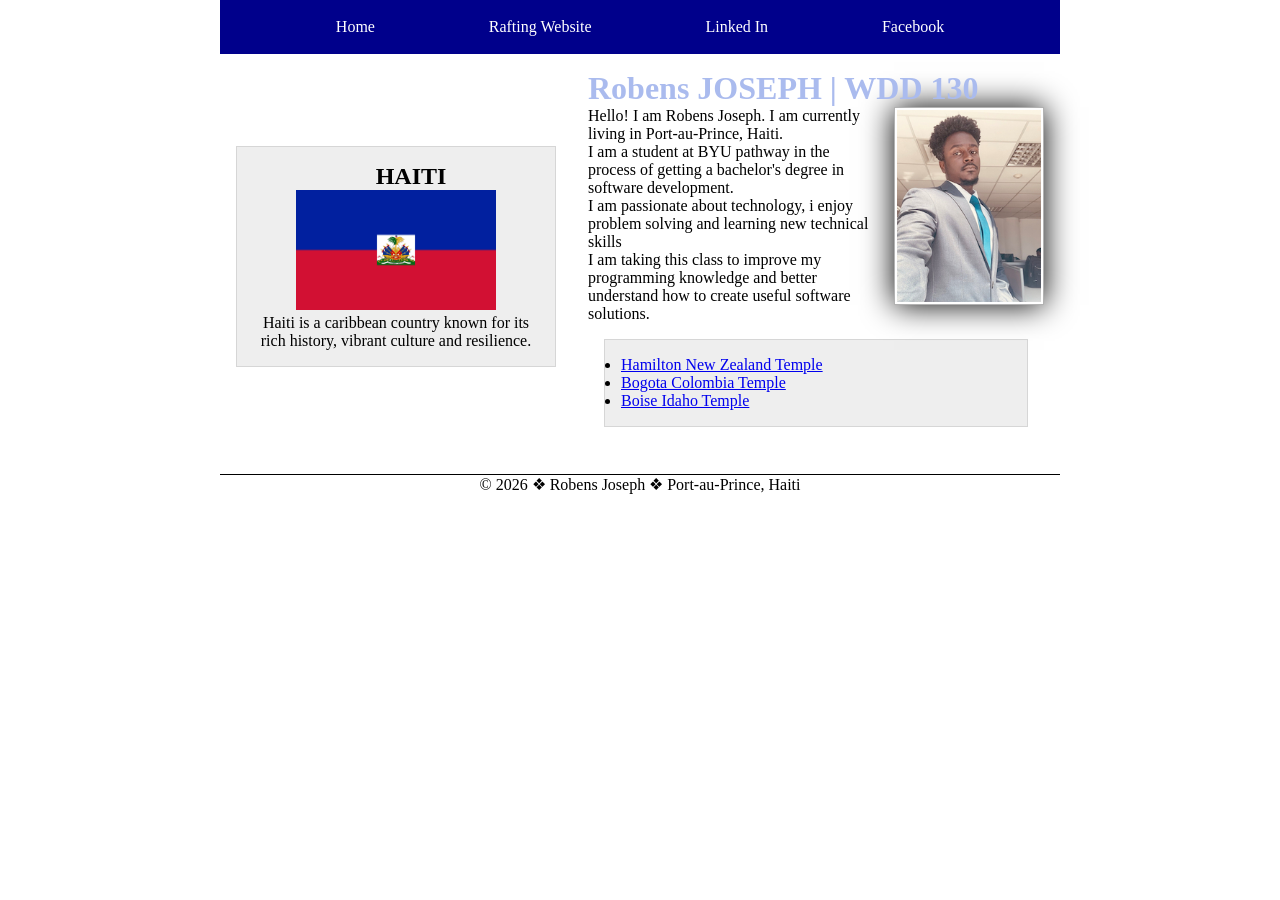
<file: index.html>
<!DOCTYPE html>
<html lang="en">

<head>
    <meta charset="UTF-8">
    <meta name="viewport" content="width=device-width, initial-scale=1.0">
    <title>Robens JOSEPH | WDD 130</title>
    <meta name="description"
      content="Robens Joseph | WDD 130 | Assignement implementation for week 2">
    <meta name="author" content="Robens Joseph">
    <link rel="stylesheet" href="styles/styles.css">
</head>


<header>
    <nav>
        <a href="#">Home</a>
        <a href="wwr/">Rafting Website</a>
        <a
          href="https://www.linkedin.com/in/robens-joseph-24a3252b1?utm_source=share_via&utm_content=profile&utm_medium=member_ios">Linked
            In</a>
        <a href="https://facebook.com">Facebook</a>
    </nav>

</header>
<div class="grid">
    <main>
        <h1>Robens JOSEPH | WDD 130</h1>
        <img src="images/profile.jpg" alt="Picture of Robens J" width="200">
        <p> Hello! I am Robens Joseph. I am currently living in Port-au-Prince, Haiti.</p>
        <p>I am a student at BYU pathway in the process of getting a bachelor's degree in
            software
            development.</p>
        <p> I am passionate about technology, i enjoy problem solving and learning new
            technical
            skills</p>
        <p> I am taking this class to improve my programming knowledge and better understand
            how to
            create useful software solutions.</p>
        <ul class="box">
            <li><a href="https://www.churchofjesuschrist.org/temples/details/hamilton-new-zealand-temple?lang=eng"
                  target="_blank">Hamilton New Zealand Temple</a></li>
            <li><a href="https://www.churchofjesuschrist.org/temples/details/bogota-colombia-temple?lang=eng"
                  target="_blank">Bogota Colombia Temple</a></li>
            <li><a href="https://www.churchofjesuschrist.org/temples/details/boise-idaho-temple?lang=eng"
                  target="_blank">Boise Idaho Temple</a></li>
        </ul>

    </main>
    <aside class="box">
        <h2>HAITI</h2>
        <img src="images/haitianflag.jpg" alt="haitian flag">
        <p>Haiti is a caribbean country known for its rich history, vibrant culture and
            resilience.
        </p>


    </aside>
</div>

<footer>
    <p>&copy; 2026 &#10070; Robens Joseph &#10070; Port-au-Prince, Haiti </p>
</footer>
</body>

</html>
</file>
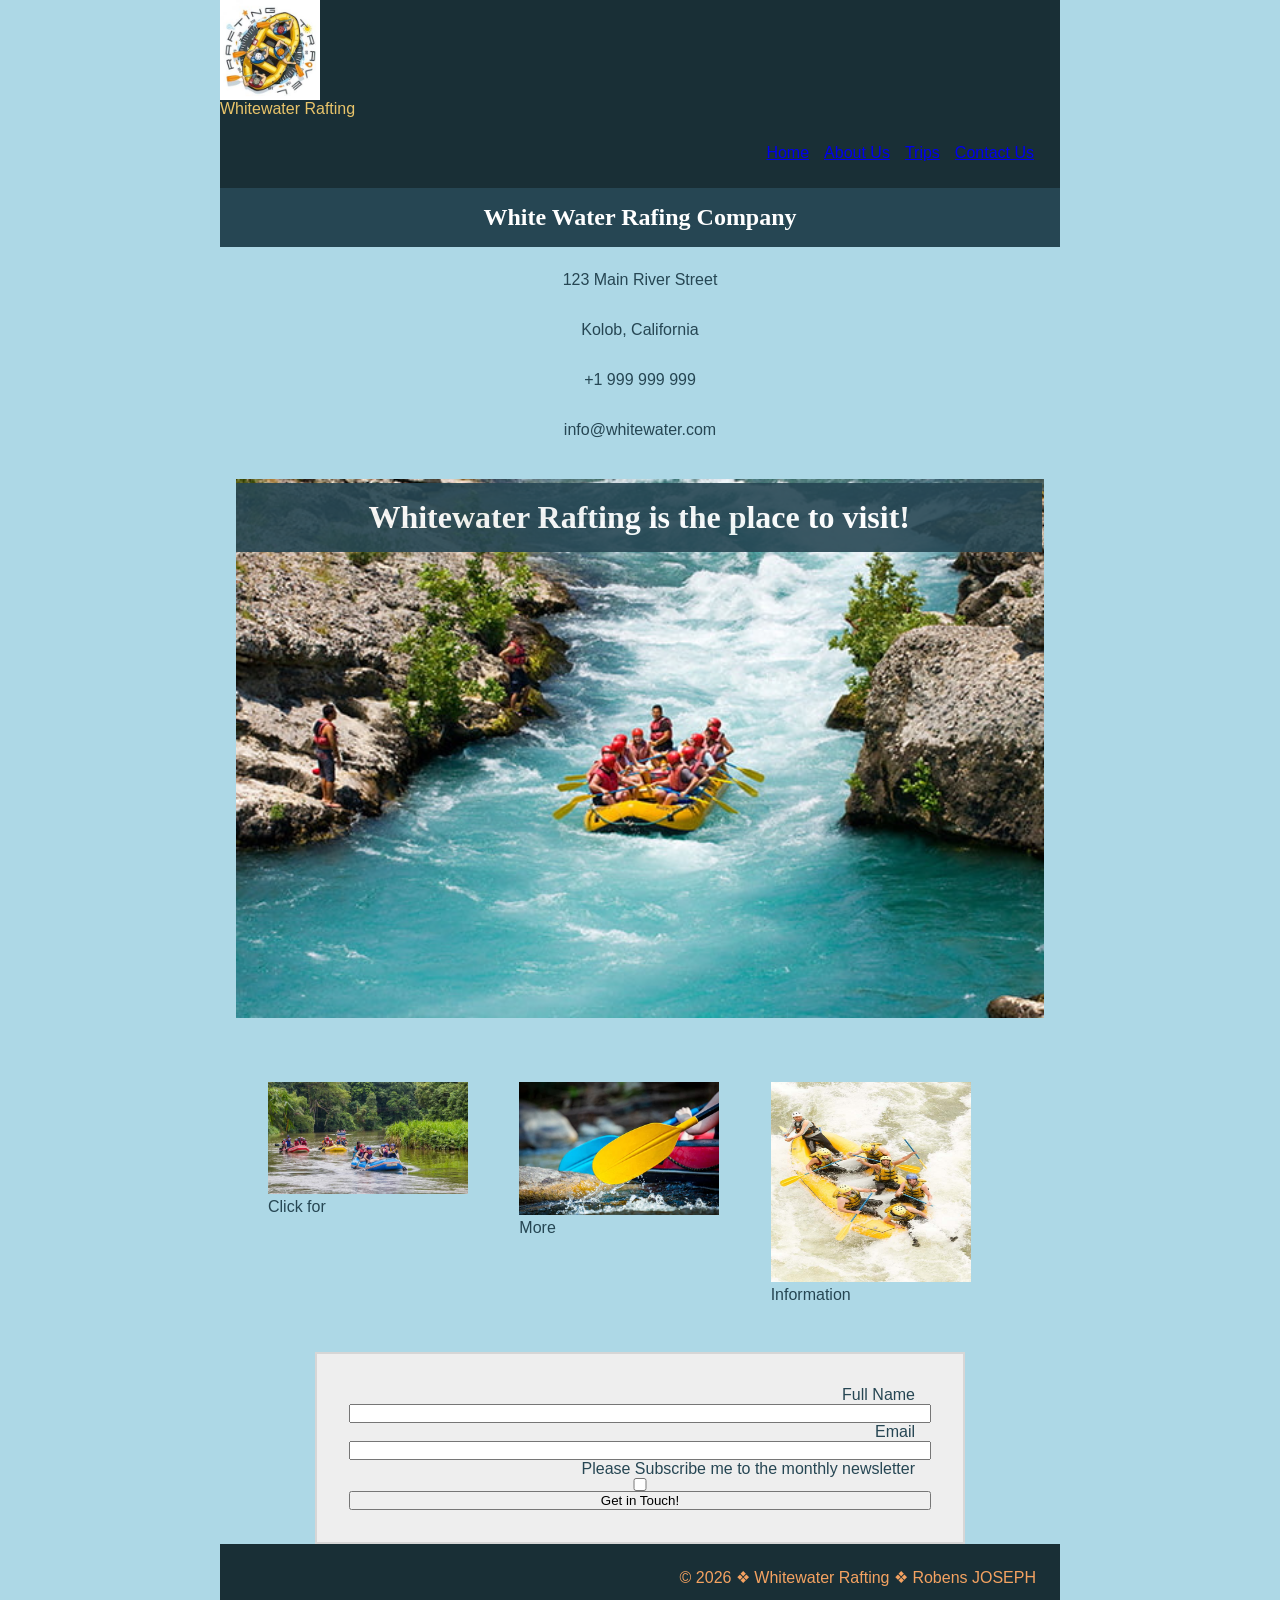
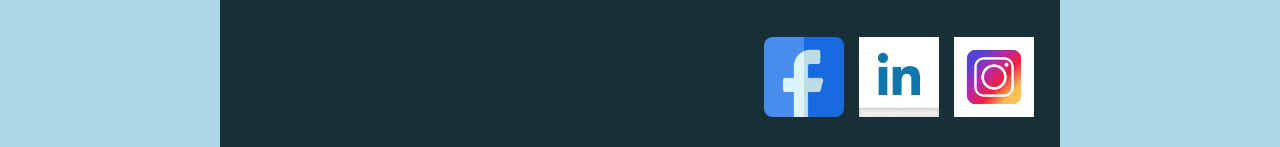
<file: wwr/index.html>
<!DOCTYPE html>
<html lang="en">

<head>
    <meta charset="UTF-8">
    <meta name="viewport" content="width=device-width, initial-scale=1.0">
    <title>Home | Whitewater Rafting</title>
    <meta name="description"
      content="The Home page of the Whitewater Rafting Site. The week 5 assignmenent for the WDD class.">
    <meta name="author" content="Robens JOSEPH">
    <link rel="stylesheet" href="styles/rafting.css">
</head>

<body>
    <header>
        <img src="images/logo.jpg" alt="logo" width="100" height="100">
        <div id="logo">Whitewater Rafting</div>
        <nav>
            <a href="index.html">Home</a>
            <a href="about.html">About Us</a>
            <a href="trips.html">Trips</a>
            <a href="contact.html">Contact Us</a>
        </nav>

    </header>
    <main>
        <h2>
            White Water Rafing Company
        </h2>
        <p>123 Main River Street</p>
        <p>Kolob, California</p>
        <p> +1 999 999 999</p>
        <p>info@whitewater.com</p>

        <div class="hero">
            <h1>Whitewater Rafting is the place to visit!</h1>

            <img src="images/bckgrd.jpg" alt="Background Image">
        </div>
        <div class="trips">
            <tripss>
                <a href="trips.html"><img src="images/calmwater.jpg" alt="Rafting" width="200"></a>
                <figcaption>Click for</figcaption>
            </tripss>
            <tripss>
                <a href='trips.html'><img src="images/ram.jpg" alt="Rams" width="200"></a>
                <figcaption>More</figcaption>
            </tripss>
            <tripss>
                <a href='trips.html'><img src="images/yellowjackets.jpg" alt="yellowjackets"
                      width="200" height="200"></a>
                <figcaption>Information</figcaption>
            </tripss>
        </div>

        <form>
            <label for="fullname">Full Name</label>
            <input type="text" id="fullname" name="fullname" required>
            <label for="useremail">Email</label>
            <input type="email" id="useremail" name="useremail" required>
            <label for="subscribe">Please Subscribe me to the monthly newsletter</label>
            <input type="checkbox" id="subscribe" name="subscribe">
            <button type="submit">Get in Touch!</button>
        </form>


    </main>
    <footer>
        <p>&copy; 2026 &#10070; Whitewater Rafting &#10070; Robens JOSEPH </p>

        <nav class="socialmedia">
            <a href="https://facebook.com"><img src="images/facebook.png" alt="facebook"
                  width="80"></a>
            <a href="https://linkedin.com"><img src="images/linked.jpg" alt="Linked In"
                  width="80"></a>
            <a href="https://instagram.com"><img src="images/instagram.jpg" alt="Instagram"
                  width="80"></a>
        </nav>


    </footer>
</body>

</html>
</file>
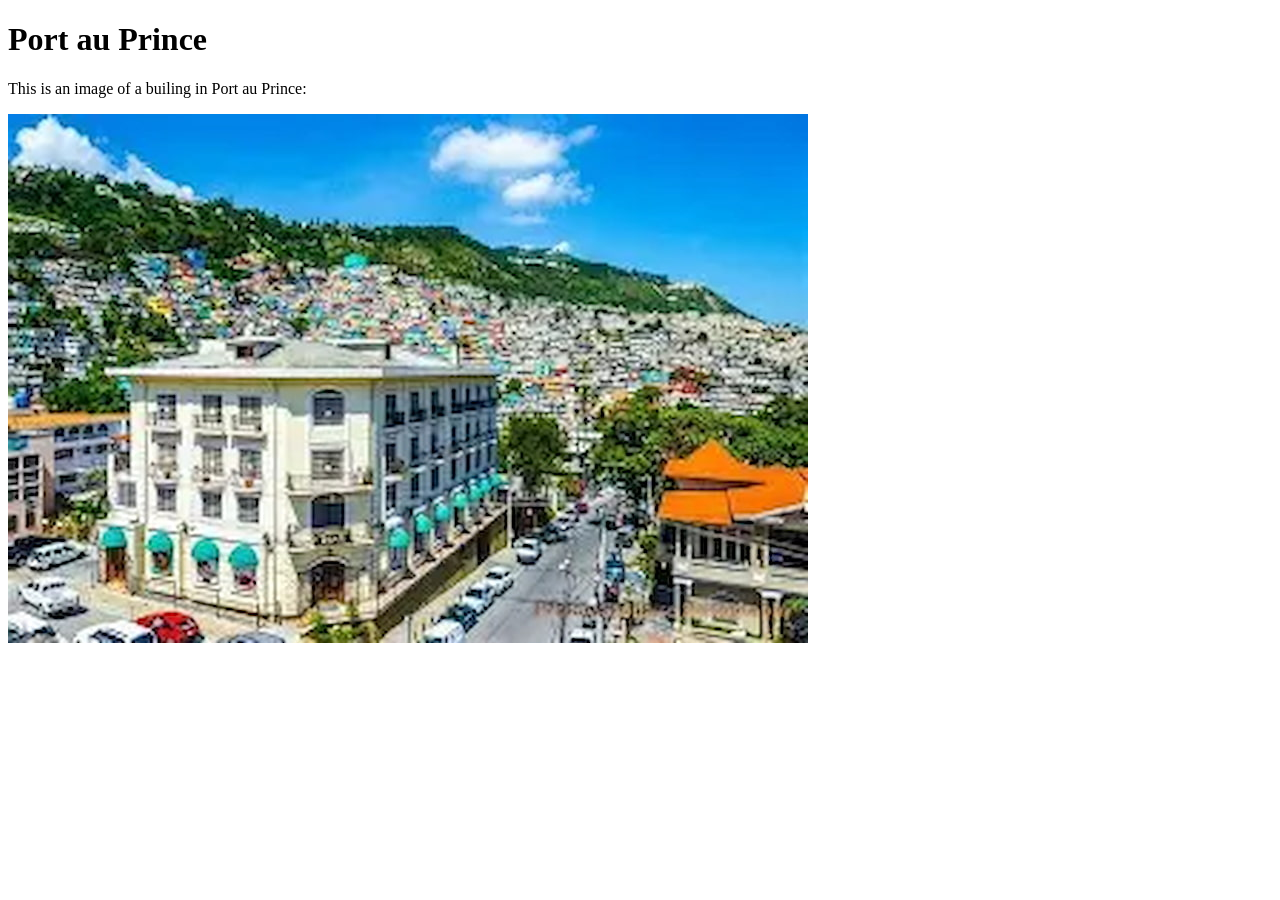
<file: week01/favorite-city.html>
<!DOCTYPE html>
<html lang="en">

<head>
    <meta charset="UTF-8">
    <meta name="viewport" content="width=device-width, initial-scale=1.0">
    <title>Port au Prince</title>
</head>

<body>
    <h1>Port au Prince</h1>
    <p>This is an image of a builing in Port au Prince:</p>
    <img src="images/download.jpg" alt="Building in PauP">

</body>

</html>
</file>
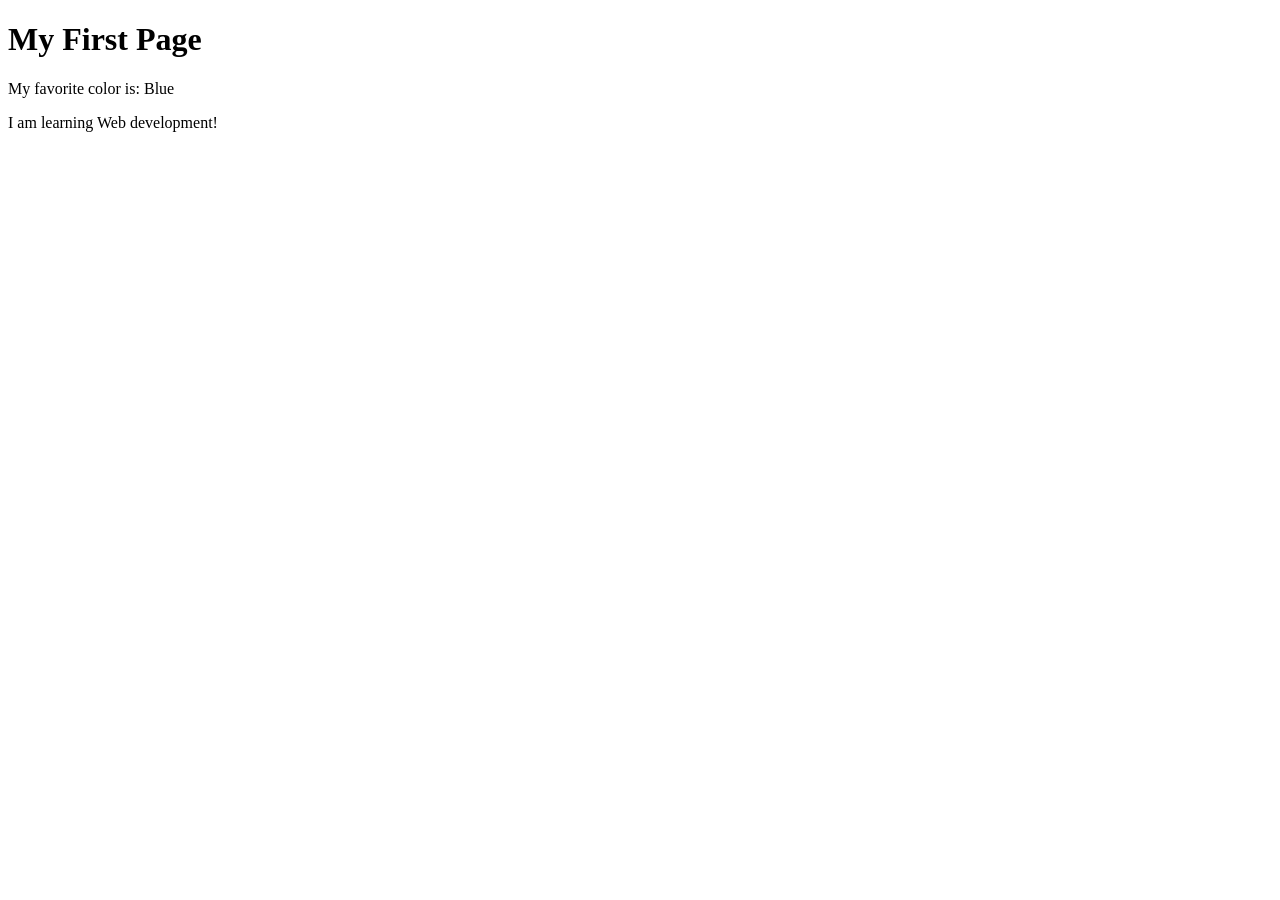
<file: week01/first-page.html>
<!DOCTYPE html>
<html lang="en">

<head>
    <meta charset="UTF-8">
    <meta name="viewport" content="width=device-width, initial-scale=1.0">
    <title>My First Page</title>
</head>

<body>
    <h1>My First Page</h1>
    <p>My favorite color is: Blue </p>
    <p>I am learning Web development!</p>
</body>

</html>
</file>
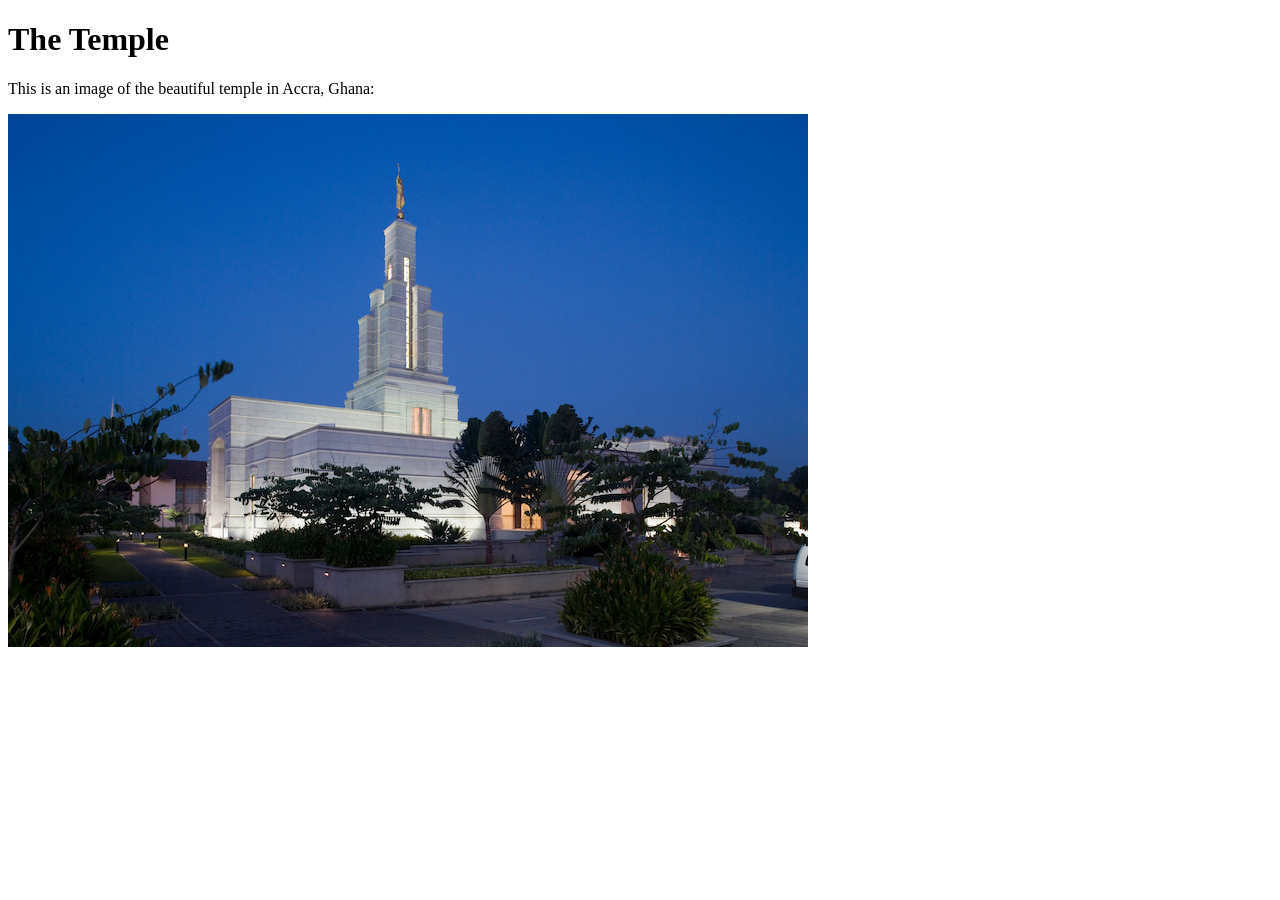
<file: week01/images-solution.html>
<!DOCTYPE html>
<html lang="en">
<head>
    <meta charset="UTF-8">
    <meta name="viewport" content="width=device-width, initial-scale=1.0">
    <title>Temple Image</title>
</head>
<body>
    <h1>The Temple</h1>
    <p>This is an image of the beautiful temple in Accra, Ghana:</p>
    <img src="images/temple-small.jpg" alt="The Accra Ghana Temple">
    
</body>
</html>
</file>
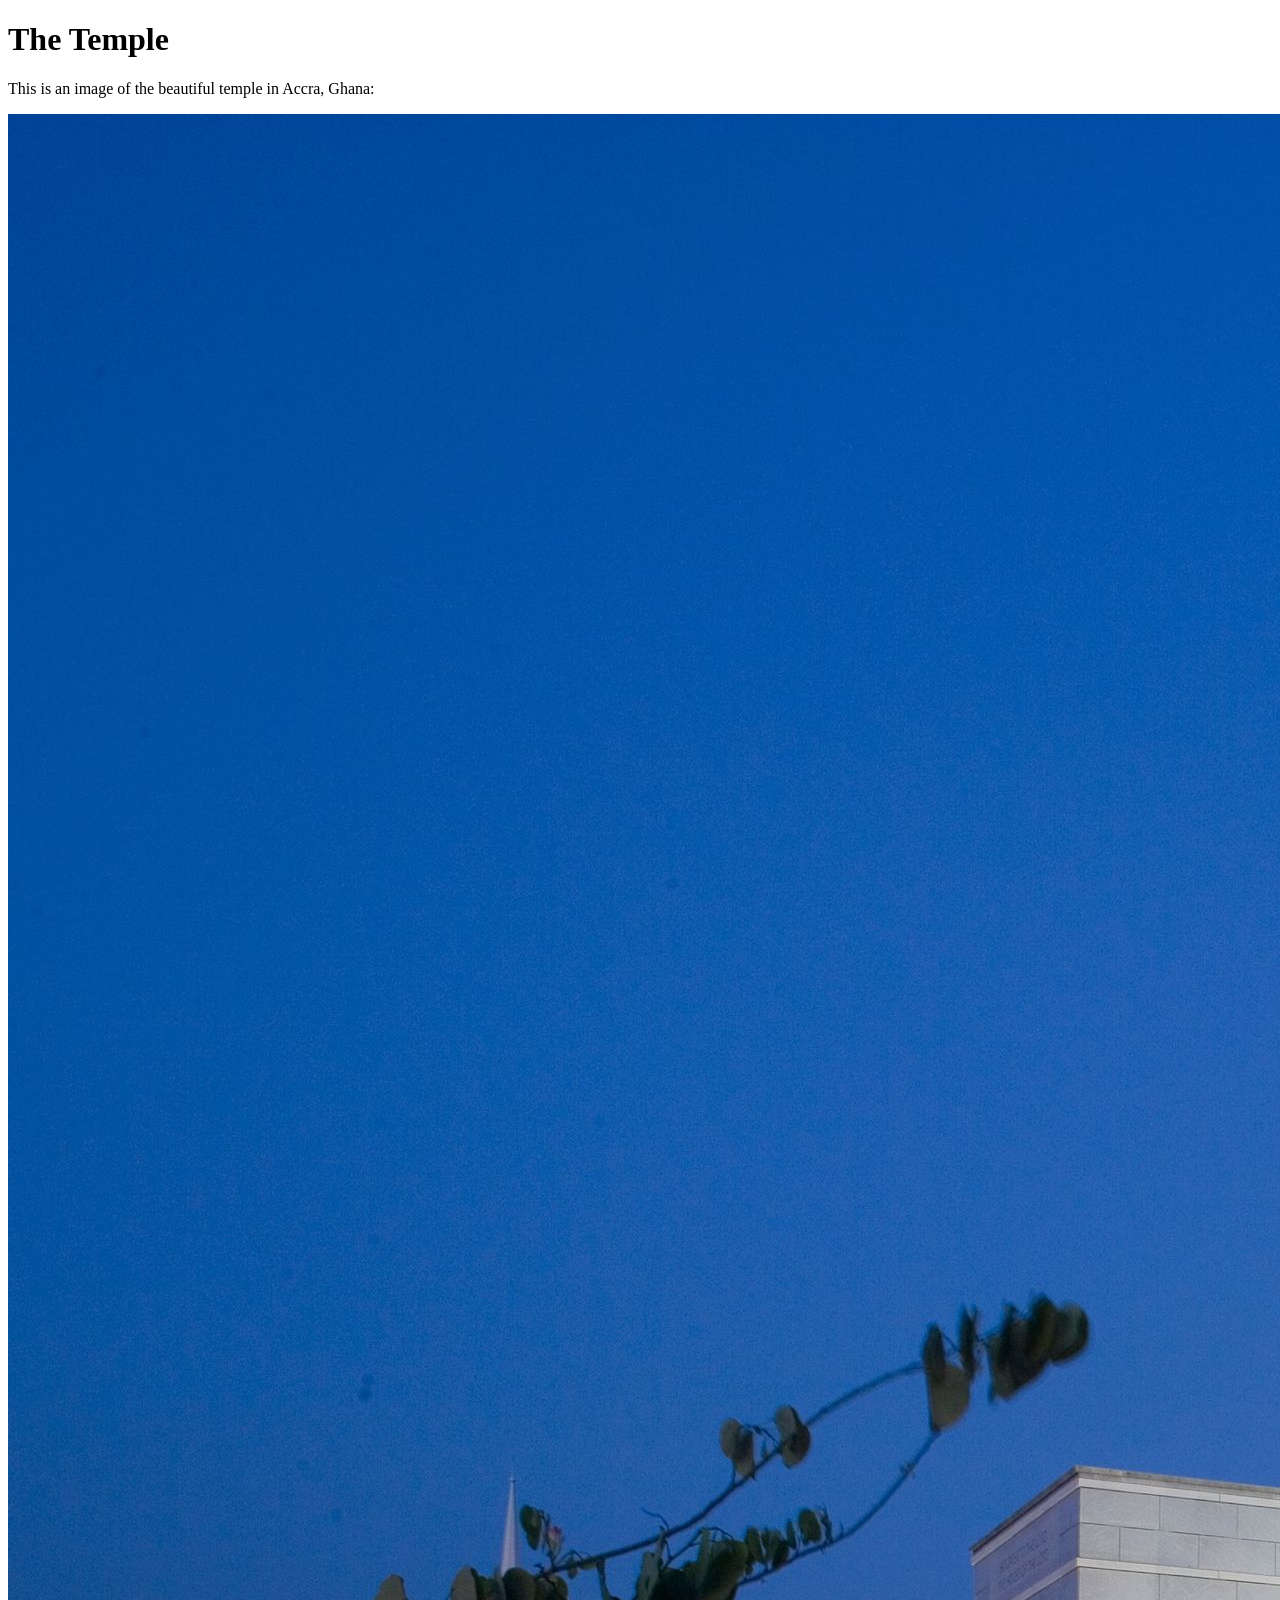
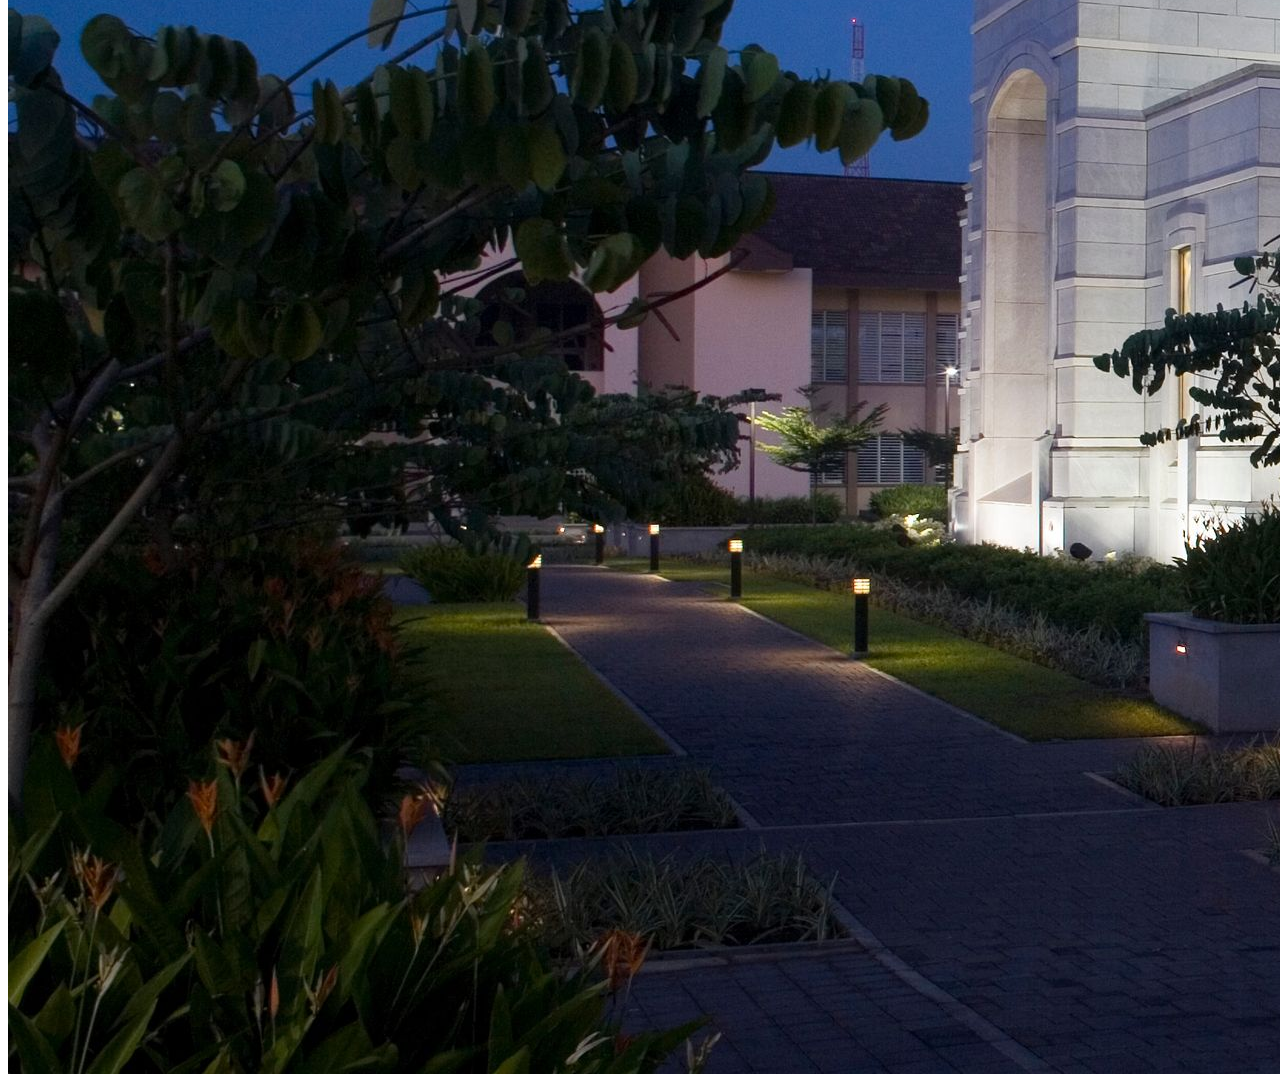
<file: week01/images.html>
<!DOCTYPE html>
<html lang="en">
<head>
    <meta charset="UTF-8">
    <meta name="viewport" content="width=device-width, initial-scale=1.0">
    <title>Temple Image</title>
</head>
<body>
    <h1>The Temple</h1>
    <p>This is an image of the beautiful temple in Accra, Ghana:</p>
    <img src="images/temple-large.jpeg" alt="The Accra Ghana Temple">
    
</body>
</html>
</file>
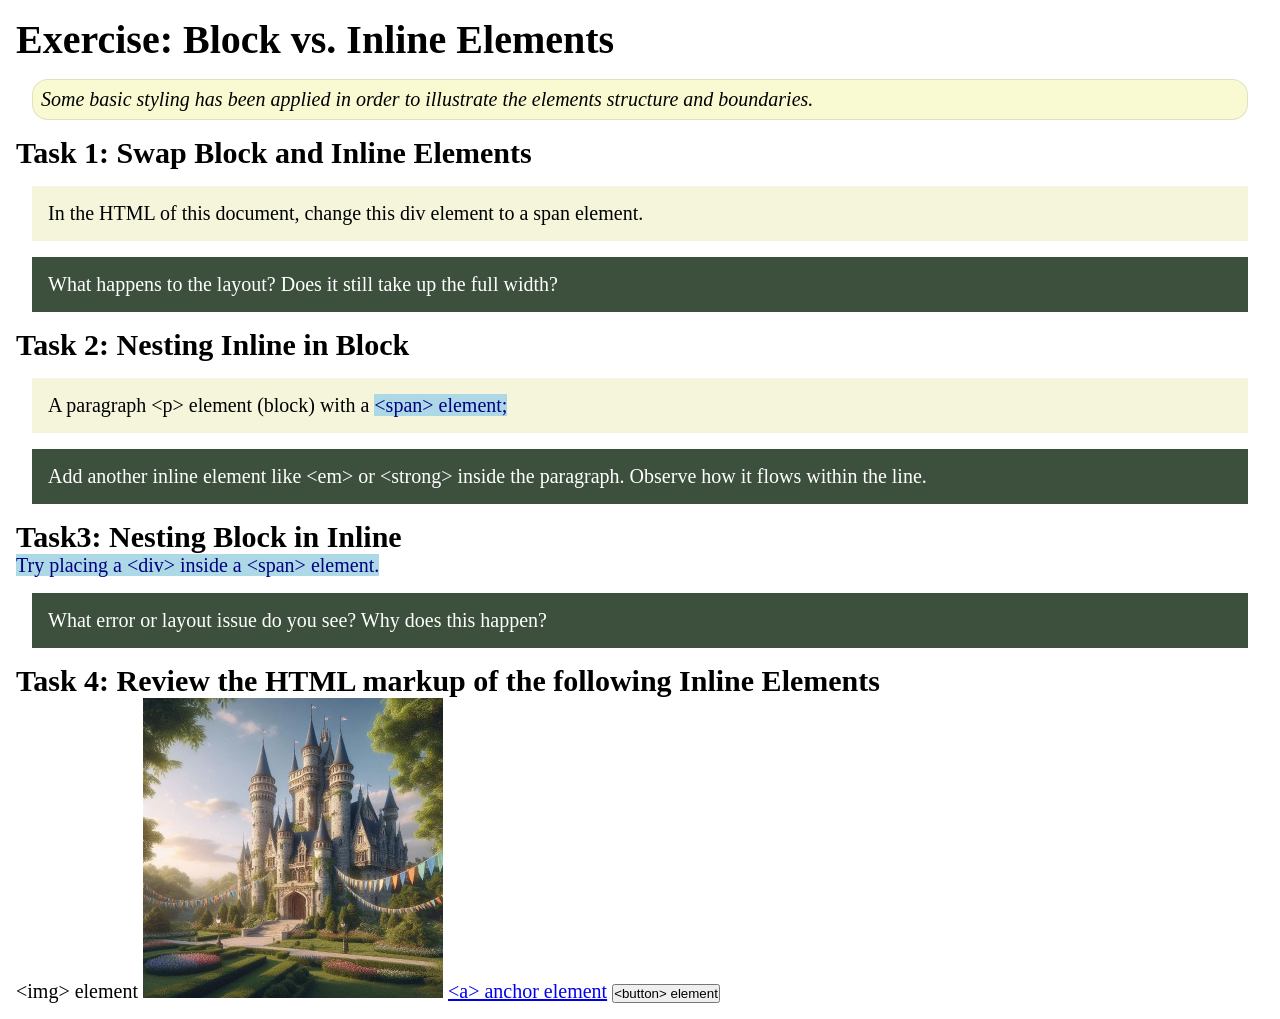
<file: week02/block-vs-inline.html>
<!DOCTYPE html>
<html lang="en">

<head>
    <meta charset="UTF-8">
    <meta name="viewport" content="width=device-width, initial-scale=1.0">
    <title>Exercise: Block vs. Inline Elements</title>
    <link rel="stylesheet" href="styles/block-vs-inline.css">
</head>

<body>
    <main>
        <h1>Exercise: Block vs. Inline Elements</h1>
        <p class="note">Some basic styling has been applied in order to illustrate the elements structure and
            boundaries.</p>

        <h2>Task 1: Swap Block and Inline Elements</h2>
        <div>In the HTML of this document, change this div element to a span element.</div>

        <p class="question">What happens to the layout? Does it still take up the full width?</p>

        <h2>Task 2: Nesting Inline in Block</h2>
        <p>A paragraph &lt;p&gt; element (block) with a <span>&lt;span&gt; element;</span></p>
        <p class="question">Add another inline element like &lt;em&gt; or &lt;strong&gt; inside the paragraph. Observe
            how it flows within the line.</p>

        <h2>Task3: Nesting Block in Inline</h2>
        <span>Try placing a &lt;div&gt; inside a &lt;span&gt; element.</span>
            <p class="question">What error or layout issue do you see? Why does this happen?</p>


            <h2>Task 4: Review the HTML markup of the following Inline Elements</h2>
        &lt;img&gt; element
        <img src="images/castle.webp" alt="placeholder image (images are inline)" width="300" height="300">
        <a href="https://churchofjesuschrist.org">&lt;a&gt; anchor element</a>
        <button type="button">&lt;button&gt; element</button>
    </main>
</body>

</html>
</file>
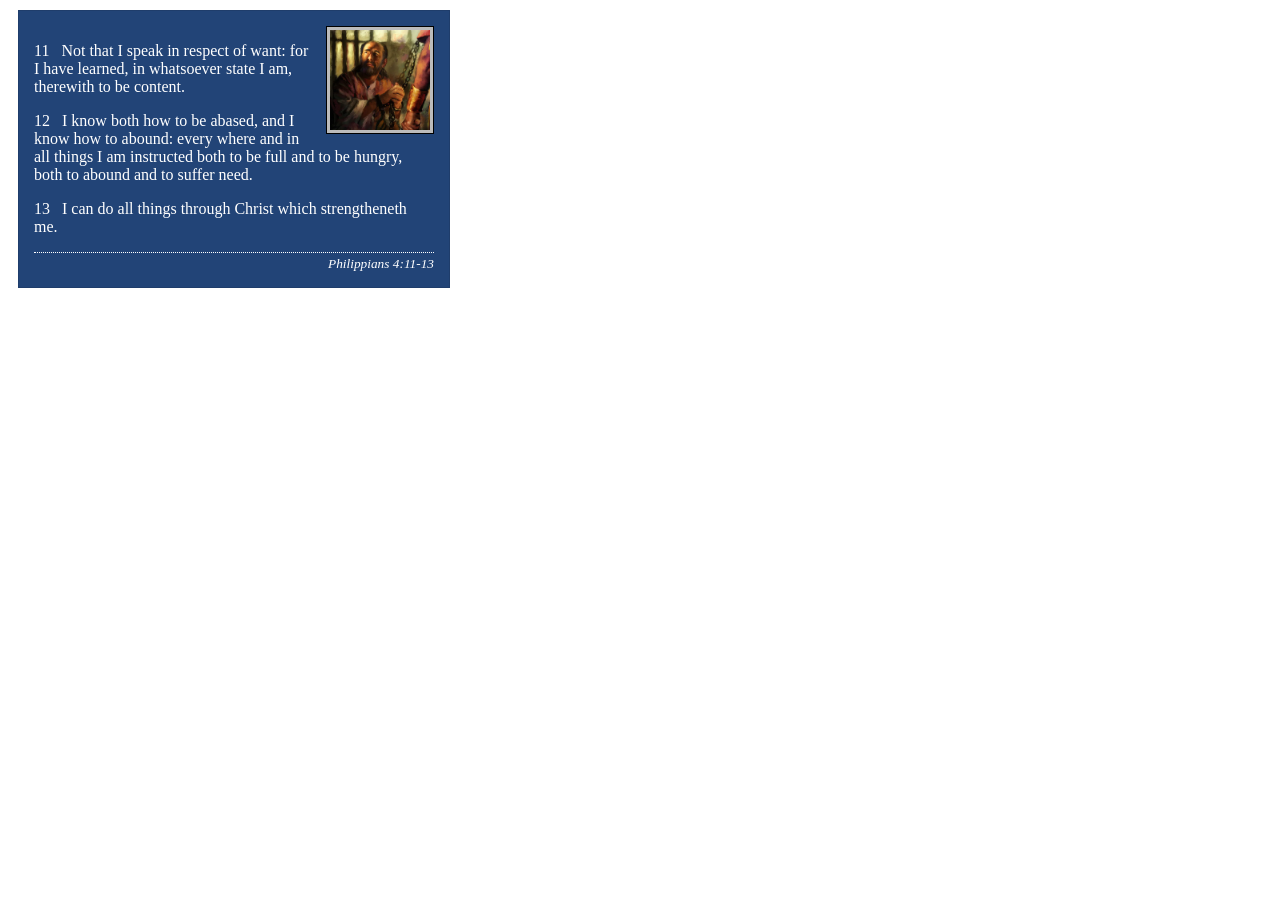
<file: week02/box-model-solution.html>
<!DOCTYPE html>
<html lang="en">
<head>
    <meta charset="UTF-8">
    <meta name="viewport" content="width=device-width, initial-scale=1.0">
    <title>Box Model Activity</title>
    <link rel="stylesheet" href="styles/box-model-solution.css">
</head>
<body>
    <main>
        <div class="callout">
            <img src="images/apostle-paul-imprisoned.webp" alt="Paul the Apostle - Imprisoned in Rome" width="200" height="200">
            <blockquote>
                <p>11 &nbsp; Not that I speak in respect of want: for I have learned, in whatsoever state I am, therewith to be content.</p>
                <p>12 &nbsp; I know both how to be abased, and I know how to abound: every where and in all things I am instructed both to be full and to be hungry, both to abound and to suffer need.</p>
                <p>13 &nbsp; I can do all things through Christ which strengtheneth me.</p>
            </blockquote>
            <cite>Philippians 4:11-13</cite>
        </div>
    </main>
</body>
</html>
</file>
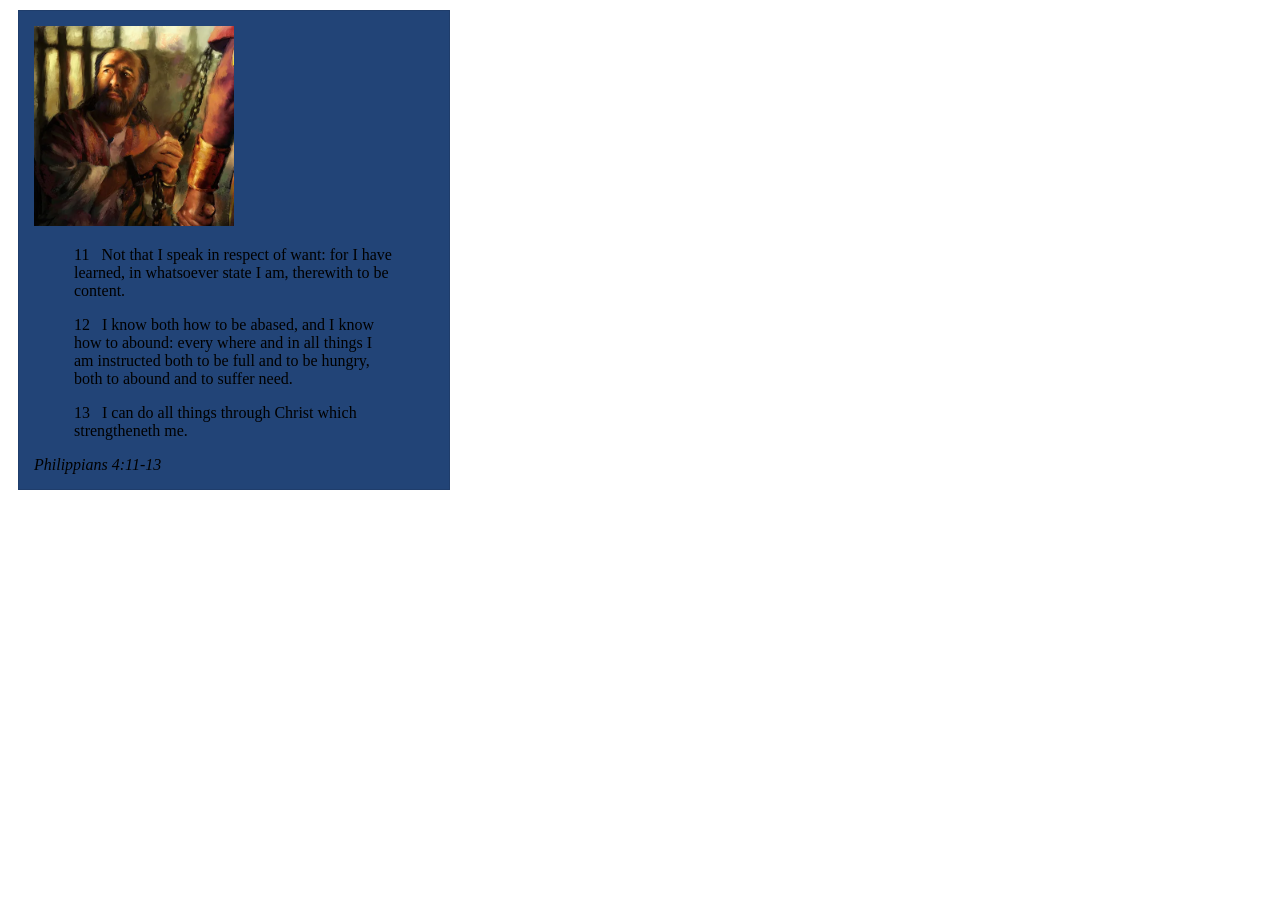
<file: week02/box-model.html>
<!DOCTYPE html>
<html lang="en">

<head>
    <meta charset="UTF-8">
    <meta name="viewport" content="width=device-width, initial-scale=1.0">
    <title>Box Model Activity</title>
    <link rel="stylesheet" href="styles/box-model.css">
</head>

<body>
    <main>
        <div class="callout">
            <img src="images/apostle-paul-imprisoned.webp"
              alt="Paul the Apostle - Imprisoned in Rome" width="200" height="200">
            <blockquote>
                <p>11 &nbsp; Not that I speak in respect of want: for I have learned, in whatsoever
                    state I am, therewith to be content.</p>
                <p>12 &nbsp; I know both how to be abased, and I know how to abound: every where and
                    in all things I am instructed both to be full and to be hungry, both to abound
                    and to suffer need.</p>
                <p>13 &nbsp; I can do all things through Christ which strengtheneth me.</p>
            </blockquote>
            <cite>Philippians 4:11-13</cite>
        </div>
    </main>
</body>

</html>
</file>
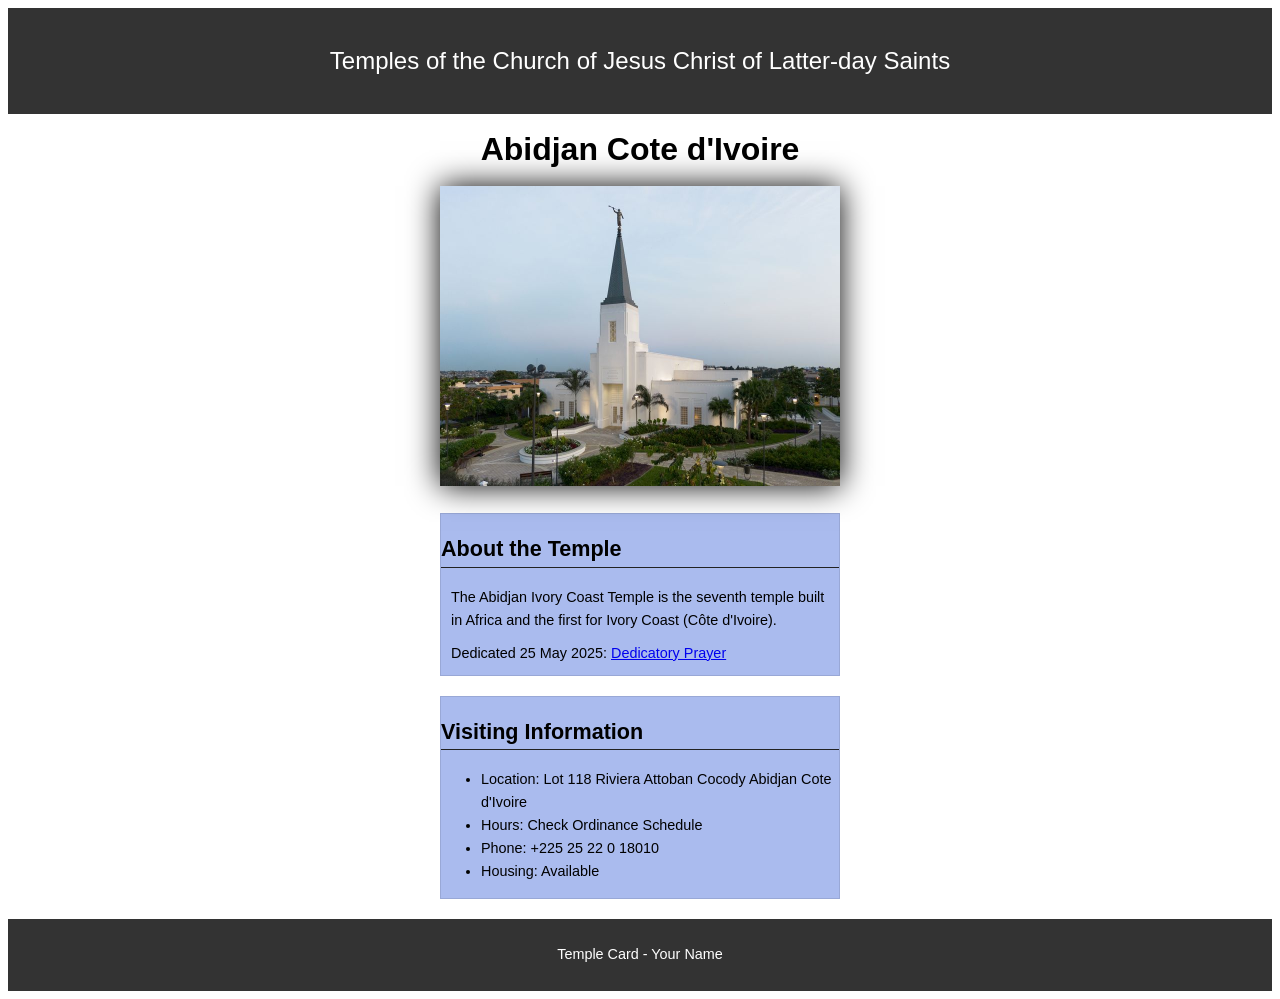
<file: week02/temple.html>
<!DOCTYPE html>
<html lang="en">

<head>
    <meta charset="UTF-8">
    <meta name="viewport" content="width=device-width, initial-scale=1.0">
    <title>Temple Card - Abidjan Cote d'Ivoire</title>
    <link rel="stylesheet" href="styles/temple.css">
</head>

<body>
    <header>
        <p>Temples of the Church of Jesus Christ of Latter-day Saints</p>
    </header>
    <main>
        <h1>Abidjan Cote d'Ivoire</h1>
        <picture>
            <img src="images/abidjan-ivory-coast.jpeg" alt="Abidjan Cote d'Ivoire Temple">
        </picture>
        <section>
            <h2>About the Temple</h2>
            <p>The Abidjan Ivory Coast Temple is the seventh temple built in Africa and the first
                for Ivory Coast (Côte
                d'Ivoire).</p>
            <p>Dedicated 25 May 2025: <a
                  href="https://www.churchofjesuschrist.org/temples/dedicatory-prayer/abidjan-ivory-coast-temple/2025-05-25?lang=eng"
                  target="_blank" rel="noopener noreferrer">Dedicatory Prayer</a></p>
        </section>
        <section>
            <h2>Visiting Information</h2>
            <ul>
                <li>Location: Lot 118 Riviera Attoban Cocody Abidjan Cote d'Ivoire</li>
                <li>Hours: Check Ordinance Schedule</li>
                <li>Phone: +225 25 22 0 18010</li>
                <li>Housing: Available</li>
            </ul>
        </section>
    </main>
    <footer>
        <p>Temple Card - Your Name</p>
    </footer>
</body>

</html>
</file>
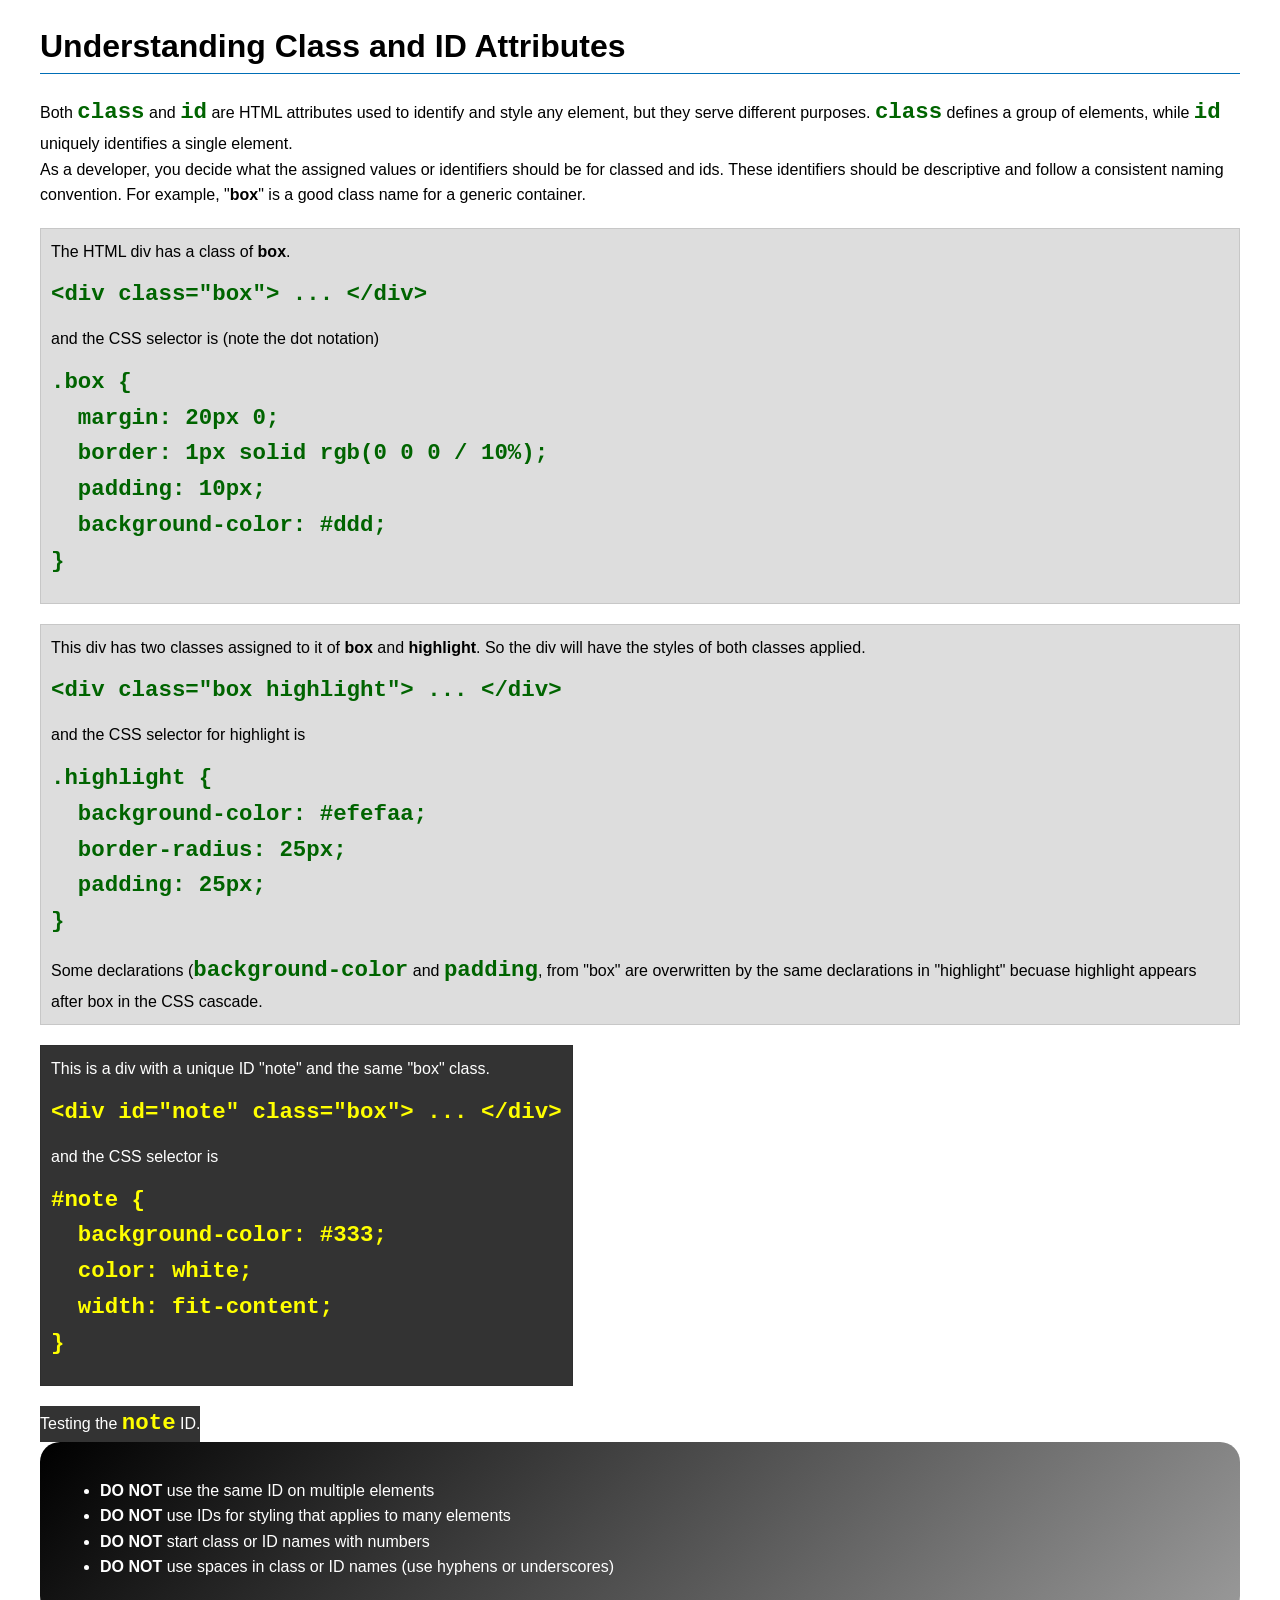
<file: week03/class-and-id.html>
<!DOCTYPE html>
<html lang="en">

<head>
    <meta charset="UTF-8">
    <meta name="viewport" content="width=device-width, initial-scale=1.0">
    <title>Class vs ID Attributes</title>
    <link rel="stylesheet" href="styles/class-and-id.css">
</head>

<body>
    <h1>Understanding Class and ID Attributes</h1>
    <p>Both <code>class</code> and <code>id</code> are HTML attributes used to identify and style
        any element, but they
        serve different purposes. <code>class</code> defines a group of elements, while
        <code>id</code> uniquely
        identifies a single element.</p>
    <p>As a developer, you decide what the assigned values or identifiers should be for classed and
        ids. These
        identifiers should be
        descriptive and follow a consistent naming convention. For example, "<strong>box</strong>"
        is a good class name
        for a generic container.</p>
    <div class="box">
        <p>The HTML div has a class of <strong>box</strong>.</p>
        <pre><code class="html">&lt;div class="box"&gt; ... &lt;/div&gt;</code></pre>
        and the CSS selector is (note the dot notation)
        <pre><code class="css">.box {
  margin: 20px 0;
  border: 1px solid rgb(0 0 0 / 10%);
  padding: 10px;
  background-color: #ddd; 
}</code></pre>
    </div>

    <div class="box">
        <p>This div has two classes assigned to it of <strong>box</strong> and
            <strong>highlight</strong>. So the div
            will have the styles of both classes applied.</p>
        <pre><code class="html">&lt;div class="box highlight"&gt; ... &lt;/div&gt;</code></pre>
        and the CSS selector for highlight is
        <pre><code class="css">.highlight {
  background-color: #efefaa;
  border-radius: 25px;
  padding: 25px;
}</code></pre>
        <p>Some declarations (<code>background-color</code> and <code>padding</code>, from "box" are
            overwritten by the same declarations in "highlight" becuase highlight appears after box
            in the CSS cascade.</p>
    </div>

    <div id="note" class="box">
        <p>This is a div with a unique ID "note" and the same "box" class.</p>
        <pre><code class="html">&lt;div id="note" class="box"&gt; ... &lt;/div&gt;</code></pre>
        and the CSS selector is
        <pre><code class="css">#note {
  background-color: #333;
  color: white;
  width: fit-content;
}</code></pre>
    </div>

    <div id="note">
        <p>Testing the <code>note</code> ID.</p>
    </div>

    <section id="best-practice">
        <ul>
            <li><strong>DO NOT</strong> use the same ID on multiple elements</li>
            <li><strong>DO NOT</strong> use IDs for styling that applies to many elements</li>
            <li><strong>DO NOT</strong> start class or ID names with numbers</li>
            <li><strong>DO NOT</strong> use spaces in class or ID names (use hyphens or underscores)
            </li>
        </ul>
    </section>


</body>

</html>
</file>
<file: styles/styles.css>
* {
    margin: 0;
    padding: 0;
    box-sizing: border-box;

}

header,
.grid,
footer {

    max-width: 840px;
    margin: 0 auto;
}

nav {
    background-color: darkblue;
    padding: 10px;
    display: flex;
    justify-content: space-evenly;
    align-items: center;

}

nav a {
    display: block;
    padding: 0.5rem;
    color: white;
    text-decoration: none;

}

main {
    max-width: 840px
}

aside {
    width: 20rem;
    margin: 10rem;
    border: 1px solid rgb(0 0 0 / 0.2);
    padding: 10px;
    background-color: #eee;
    color: #333;
    text-align: center;
}

aside img {
    width: 200px;
    height: auto
}

aside h2 {
    position: relative;
    top: 47 px;
    left: 15px;

}

main img {
    width: 150px;
    height: auto;
    border: 1px solid rgb(0 0 0 / 0.3);
    padding: 2px;
    box-shadow: 0 0 30px;
    float: right;
    margin: 0 0 1rem 1rem;
}

h1 {
    color: #abe;
}

p {
    padding: 0
}

footer {
    margin-top: 15px;
    border-top: 1px solid #000;
    text-align: center;

}

/* class selectors */

.box {
    margin: 1rem;
    border: 1px solid rgba(0 0 0 / .1);
    padding: 1rem;
    background-color: #eee;
    color: #000;

}

.indent {

    padding-left: 1rem;
}

.grid {

    display: grid;
    align-items: center;
}

main {
    grid-column: 2/3;
    margin: 1rem;
}

aside {
    width: 20rem;
    position: relative;
    grid-column: 1/2;
    grid-row: 1/2;

}
</file>
<file: wwr/styles/rafting.css>
:root {
    --primary-color: #192f36;
    --secondary-color: #f4a261;
    --accent1-color: #264653;
    --accent2-color: #e9c46a;
    --heading-font: "times new roman", "georgia", serif;
    --body-font: Arial, Helvetica, sans-serif;

}

header {

    background-color: var(--primary-color);
    color: var(--accent2-color);
    display: grid;

}

* {
    margin: 0;
    padding: 0;
    box-sizing: border-box;
}

body {
    font-family: var(--body-font);
    color: var(--accent1-color);
}

header,
main,
footer {
    width: 840px;
    margin: 0 auto;
}

h1,
h2 {
    font-family: var(--heading-font);
    color: var(--primary-color);
    background-color: var(--accent1-color);
    color: #fff;
    text-align: center;
    padding: 16px;
}

nav,
p,
section,
article {
    margin: 16px;
    padding: 8px;
}

p {
    text-align: center;
}

.employee {
    display: flex;
    justify-content: space-around;
}

motion {
    display: grid;
    grid-template-columns: repeat(3, 1fr);
    gap: 10px;
    padding: 2rem;
    margin: 16px
}

.trips {
    display: grid;
    grid-template-columns: repeat(3, 1fr);
    gap: 10px;
    padding: 2rem;
    margin: 16px
}

body {
    background-color: lightblue;
}

nav {
    padding: 10px;
    text-decoration: none;
    display: flex;
    justify-content: end;
    gap: 15px;

}

.socialmedia a {
    text-decoration: none;
}

.hero {
    position: relative;
    padding: 16px;
    width: auto;
}

.herox img {
    position: absolute
}

.hero img {
    display: block;
    width: 100%;
    height: auto;
}

section img {
    float: right;
    padding: 15px;
    margin-bottom: 20px;
}

h1 {
    position: absolute;
    width: 96%;
    top: 20px;
    padding: 16px;
    text-align: center;
    opacity: 0.9;
    background-color: var(--accent1-color);
}

.hero article {
    position: absolute;
    bottom: 160px;
    left: 70px;
    width: 80%;
    text-align: center;
    opacity: 0.9;
    background-color: var(--accent1-color);
    color: #fff;

}

.hero article img {
    float: right;
    width: 135px;
}

footer {
    color: var(--secondary-color);
    display: grid;
    justify-content: end;
    background-color: var(--primary-color);

}

figure {
    width: 80px;
    height: auto;
    display: grid;
    grid-template-columns: repeat(5, 1fr);
    gap: 10px;
}

form {
    align-self: left;
    width: 650px;
    margin: 0 auto;
    padding: 2rem;
    border: 2px solid rgb(0 0 0/ 0.1);
    background-color: #eee;
    display: grid;
}

fieldset {
    display: grid;
    gap: 1rem;
    margin: 2rem;
    border: 1px solid rgb(0 0 0/0.2);
    padding: 3rem;

}

label {
    text-align: right;
    padding-right: 1rem;
}

map {
    border: 0;
}

.container {
    display: flex;
    gap: 20px;
}

.map,
.form {
    flex: 1
}

.para {
    display: flex;
    justify-content: center;
}

table {
    border-collapse: collapse;
    border: 2px solid rgb (140 140 140);
    letter-spacing: 1px;
    margin: 120px;
}

th,
td {
    border: 1px solid rgb(150 150 150);
    padding: 8px 12px;
    text-align: center;

}

thead tr,
tfoot tr {

    background-color: var(--accent1-color);
    color: white;
    font-weight: 700;
}
</file>
<file: week02/styles/block-vs-inline.css>
* {
    margin: 0;
    padding: 0;
}

body {
    font-size: 20px;
    margin: 1rem;
}

p,
div {
    background-color: beige;
    margin: 1rem;
    padding: 1rem;
}

span {
    color: navy;
    background-color: lightblue;
}

code {
    margin: 0;
    padding: 0;
    color: green;
    font-size: 1.2rem;
}

.note {
    font-style: italic;
    background-color: lightgoldenrodyellow;
    border-radius: 1rem;
    border: 1px solid rgb(0 0 0 / 10%);
    margin: 1rem;
    padding: .5rem;
}

.question {
    background-color: #3d503d;
    color: #fff;
}
</file>
<file: week02/styles/box-model-solution.css>
.callout {
    max-width: 400px;
    margin: 10px;
    border: 1px solid rgba(0, 0, 0, .1);
    padding: 15px;
    background-color: #247;
    color: #fff;
}

.callout img {
    float: right;
    margin: 0 0 10px 15px;
    border: 1px solid #000;
    padding: 3px;
    background-color: #bbb;
    width: 100px;
    height: auto;

}

blockquote {
    margin: 0;
}

cite {
    display: block;
    border-top: 1px dotted #fff;
    padding-top: 3px;
    text-align: right;
    font-size: smaller;
}
</file>
<file: week02/styles/box-model.css>
.callout {
    max-width: 400px;
    margin: 10px;
    border: 1px solid rgb(0 0 0/ 0.1);
    padding: 15px;
    background-color: #247;

}

.callout img {}

blockquote {}

cite {}
</file>
<file: week02/styles/temple.css>
header,
footer {
    background-color: #333;
    padding: 10px 0;
    text-align: center;
    font-size: 1.5rem;
    color: #fff;

}

main {
    width: 400px;
    margin: 0 auto;

}

body {
    font-family: Arial, sans-serif;
    line-height: 1.6;

}

h1 {
    margin: 10px;
    text-align: center;
}

h2 {
    border-bottom: 1px solid #222;
}

section {
    margin: 20px 0;
    border: 1px solid rgb(0 0 0/ 10%);
    padding: 10 px;
    background-color: #abe;
    font-size: .9rem;
}

section p {
    margin: 10px;
}

img {
    width: 400px;
    height: auto;
    box-shadow: 0 0 30px
}

footer {
    font-size: .9rem
}
</file>
<file: week03/styles/class-and-id.css>
body {
    font-family: Arial, sans-serif;
    line-height: 1.6;
    margin: 0;
    padding: 0 40px;
}

h1 {
    border-bottom: 1px solid rgb(0 110 182);
    padding-bottom: 0;
}



p {
    margin: 0;
}

code {
    color: darkgreen;
    font-weight: 700;
    font-size: 1.4rem;
}

/* Class examples - can be reused */

.box {
    margin: 20px 0;
    border: 1px solid rgb(0 0 0 / 10%);
    padding: 10px;
    background-color: #ddd; /* this is shorthand for #dddddd */
}

.highlight {
    background-color: #efefaa;
    border-radius: 25px;
    padding: 25px;
}

/* ID examples - should be unique */

#note {
    background-color: #333;
    color: white;
    width: fit-content;
}

#note code {
    color: yellow;
}

#best-practice {
    background: linear-gradient(135deg, #000 0%, #999 100%);
    color: white;
    border-radius: 20px;
    padding: 20px
}
</file>
